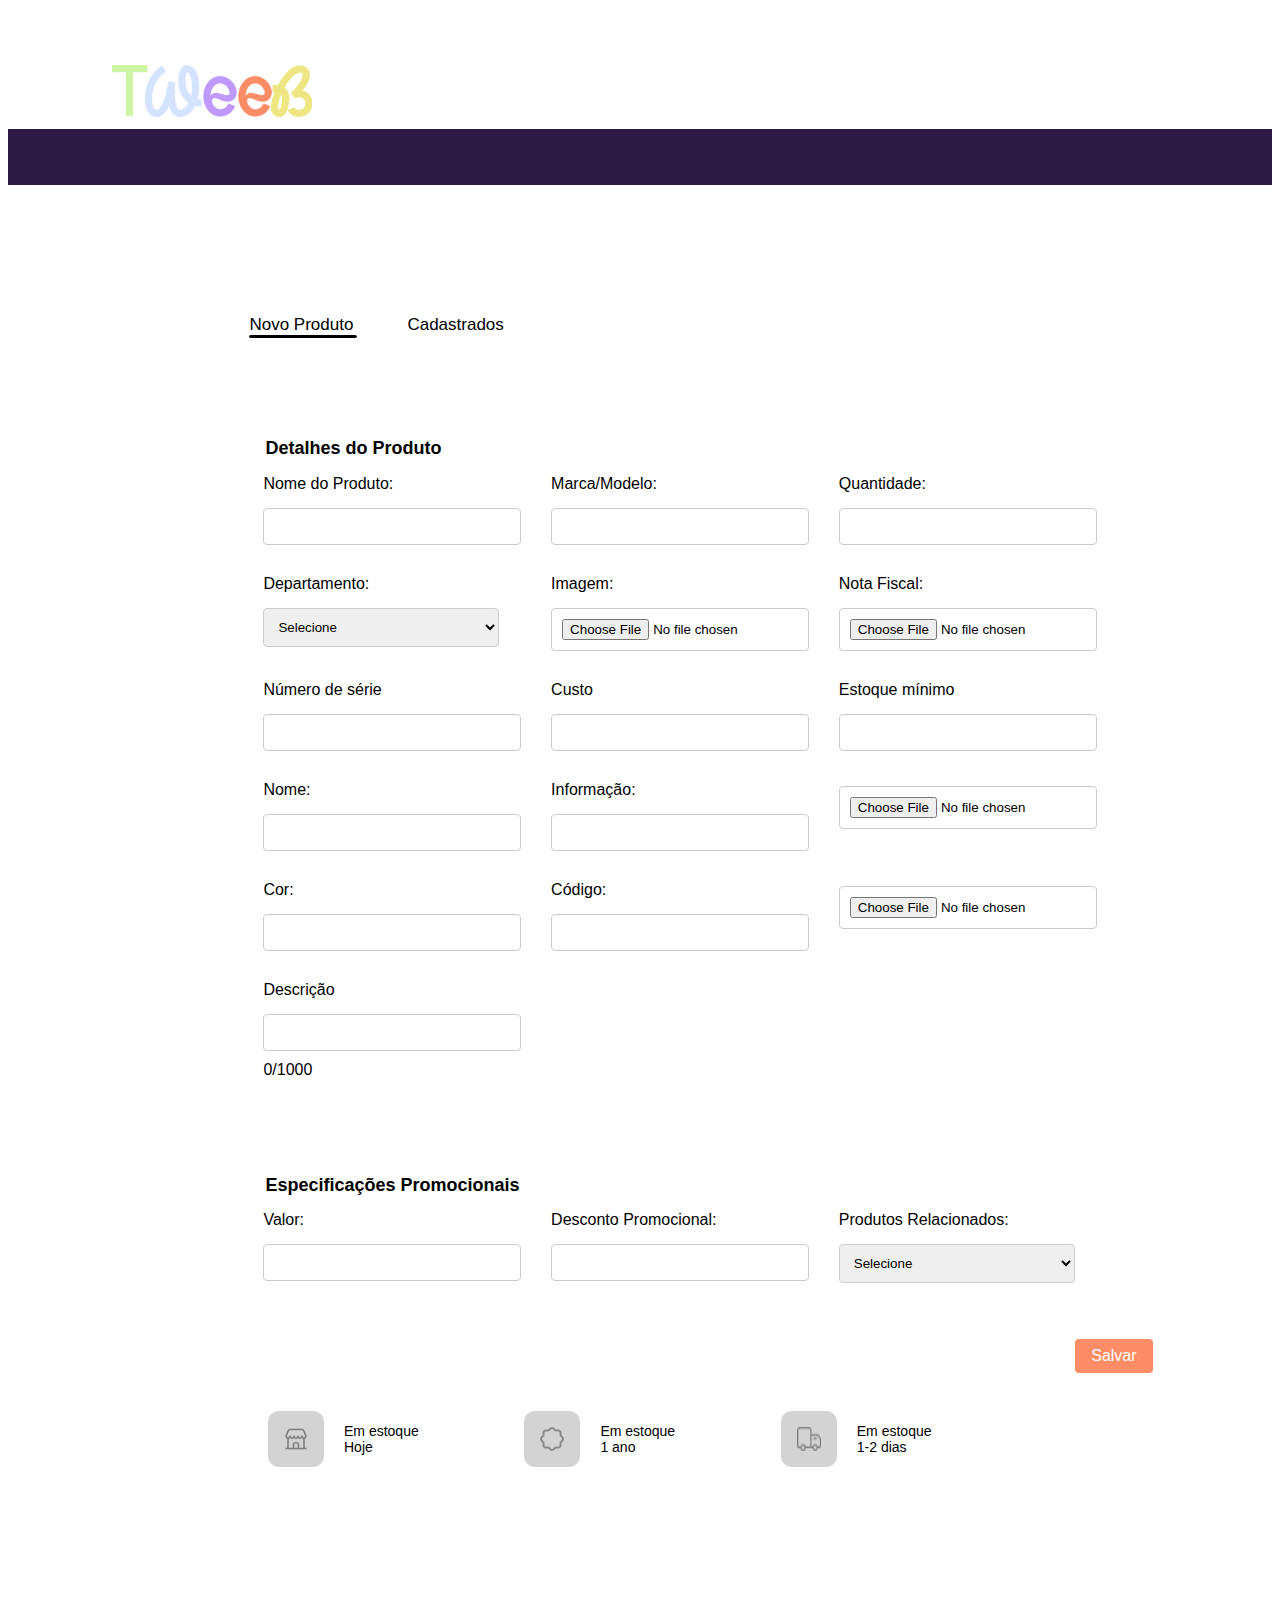
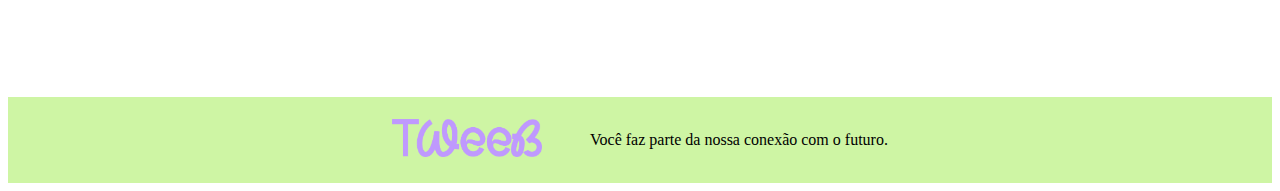
<file: PI/App/adm/Views/pages/estoque_cadastrar_novo.html>
<!DOCTYPE html>
<html lang="pt-BR">
<head>
    <meta charset="UTF-8">
    <meta name="viewport" content="width=device-width, initial-scale=1.0">
    <link rel="stylesheet" href="../../../../public/css/estoque_cadastrar_novo.css">
    <title>Cadastro de Produto</title>
</head>
<body>
     <!-- Cabeçalho -->
    <header class="header-container">
        <div class="header-logo"><img src="../../../../public/assets/img/Ativo 2.png" alt="Logo Tweeb"></div>
    </header>

    <div class="mini-navbar"></div> 

    <!-- Conteúdo Principal -->
    <main class="main-container">
        <!-- Formulário de Cadastro -->
        <form class="form-container">
            <div class="form-title">
                <h1 class="new-product">Novo Produto</h1>
                <div class="barrinha"></div>
            </div>
            <h1 class="cadastrados-title">Cadastrados</h1>

            <fieldset class="product-details">
                <legend>Detalhes do Produto</legend>
                <label class="product-name">Nome do Produto: <input type="text" name="nome"></label>
                <label class="brand-model">Marca/Modelo: <input type="text" name="marca"></label>
                <label class="quantity">Quantidade: <input type="number" name="quantidade"></label>
                <label class="department">Departamento:
                    <select name="departamento">
                        <option value="">Selecione</option>
                    </select>
                </label>
                <label class="image">Imagem: <input type="file" name="imagem"></label>
                <label class="invoice">Nota Fiscal: <input type="file" name="nota_fiscal"></label>
                <label class="serial-number">Número de série <input type="number" name="numero-serie"></label>
                <label class="cost">Custo <input type="number" name="custo"></label>
                <label class="min-stock">Estoque mínimo <input type="number" name="Estoque-minimo"></label>
                <label class="product-name-label">Nome: <input type="text" name="nome_produto"></label>
                <label class="information">Informação: <input type="text" name="informacao"></label>
                <label class="choose-icon"> <input type="file" name="informacao" placeholder="Escolher icone"></label>
                <label class="color">Cor: <input type="text" name="cor"></label>
                <label class="code">Código: <input type="text" name="codigo"></label>
                <label class="choose-icon"> <input type="file" name="informacao" placeholder="Escolher icone"></label>
                <label class="description">Descrição <input type="text" name="desc"><span class="counter">0/1000</span></label>
            </fieldset>
            
            

            <fieldset class="promotional-specifications">
                <legend class="promo-legend">Especificações Promocionais</legend>
                <label class="value">Valor: <input type="text" name="valor"></label>
                <label class="discount">Desconto Promocional: <input type="text" name="desconto"></label>
                <label class="related-products">Produtos Relacionados:
                    <select name="produtos_relacionados">
                        <option value="">Selecione</option>
                    </select>
                </label>
            </fieldset>

            <button class="save-button" type="submit">Salvar</button>
        </form>
    </main>

    <div class="container-icons">
        <div class="container-box1-icon">
            <div class="box1-icon">
                <img src="../../../../public/assets/img/shop-2-svgrepo-com 2.png" alt="">
            </div>
            <p class="text-icon1">
                Em estoque Hoje 
            </p>
        </div>

        <div class="container-box1-icon">
            <div class="box1-icon">
                <img src="../../../../public/assets/img/Vector.png" alt="">
            </div>
            <p class="text-icon1">
                Em estoque 1 ano
            </p>
        </div>

        <div class="container-box1-icon">
            <div class="box1-icon">
                <img src="../../../../public/assets/img/Delivery Truck.png" alt="">
            </div>
            <p class="text-icon1">
                Em estoque 1-2 dias
            </p>
        </div>
    </div>

    <!-- Rodapé -->
    <footer class="footer">
        <div class="footer-content">
            <div class="footer-logo">
                <div><img src="../../../../public/assets/img/logo.png" alt="Logo Tweeb" /></div>
                <div class="footer-text">Você faz parte da nossa conexão com o futuro.</div>
            </div>       
        </div>
    </footer>

</body>
</html>
</file>
<file: PI/public/css/estoque_cadastrar_novo.css>
.header-container{
    height: 100px;
    display: flex;
    align-items: center;
}

.header-logo img{
    width: 100%;
    margin-top: 35%;
    margin-left: 52%;
}

.mini-navbar {
    margin-top: 21px;
    display: flex;
    width: 100%;
    height: 56px; 
    background-color: #2D1B46;
}

.footer{
    display: flex;
    height: 100%;
    background-color: #cef5a4;
    padding: 22px 10px ;
    text-align: center;
    justify-content: center;
}

/* *{
    padding: 0;
    margin: 0;
    box-sizing: border-box;
} */

.footer-text{
    display: flex;
}

.footer-logo{
    display: flex;
    align-items: center;
    justify-content: center;
    width: 100%;
    gap: 3rem;
}

.footer-logo img{
    width: 150px;
    height: auto;
}

main {
    width: 80%;
    margin: 20px auto;
}

h1 {
    margin-top: 50px;
    font-family: sans-serif,'Poppins';
    font-weight: 100;
    font-size: 17px;
    margin-bottom: 50px;
    color: #000000;
}

.barrinha{
    height: 1px;
    width: 106px;
    background: #000000;
    border: 1px solid;
    border-radius: 5px;
    transform: translateY(-50px);
}

.as{
    display: flex;
    flex-direction: column;
    padding: 2px;
}

.Cadastrados{
    margin-top: 52px;
    color: #8b8b8b;
}

legend{
    font-family: sans-serif;
}

.legenda{
    font-family: sans-serif;
}

form {
    font-family: sans-serif,'Poppins';
    font-weight: 100;
    padding: 60px; 
    border-radius: 4px;
    /* box-shadow: 0 0 10px rgba(0, 0, 0, 0.1); */
    display: flex;
    flex-wrap: wrap; 
    gap: 50px; 
    position: relative; 
    left: 55px; 
}

.descricao {
    position: relative;
}

.contador {
    position: absolute;
    right: 50px;
    font-size: 12px;
    color: #000000;
}

.descricao input{
    background-color: #f2f2f2;
}

fieldset {
    border: none;
    margin-bottom: 16px;
    display: flex;
    flex-wrap: wrap; 
    gap: 10px;
    width: 100%;
}

legend {
    font-weight: bold;
    font-size: 18px;
    margin-bottom: 10px;
    width: 100%;
}

label {
    display: flex;
    flex-direction: column;
    width: calc(33.33% - 10px); 
    margin-bottom: 20px;
    gap: 10px;
}

input, select {
    width: 85%;
    padding: 10px;
    margin-top: 5px;
    border: 1px solid #ccc;
    border-radius: 4px;
}

.save-button {
    width: auto; 
    padding: 8px 16px;
    background: #FE8C67;
    color: white;
    font-size: 16px;
    border: none;
    border-radius: 4px;
    cursor: pointer;
    position: absolute;
    bottom: 16px; 
    right: 48px; 
}

.save-button:hover {
    background: #FE8C67;
}

.escolher-icone{
    justify-content: center;
    margin-top: 30px;
}

.box1-icon img{
    width: 24px;
    height: 24px;
}

.container-icons{
    display: flex;
    flex-direction: row;
    gap: 10%;
    margin-bottom: 18%;
    margin-left: 260px;
}

.box1-icon{
    width: 56px;
    height: 56px;
    background-color: #D3D3D3;
    display: flex;
    justify-content: center;
    align-items: center;
    border-radius: 11px;
}

.container-box1-icon{
    display: flex;
    align-items: center;
    gap: 20px;
}

.container-icons p{
    width: 80px;
    font-family: sans-serif;
    font-size: 14px;
}
</file>
